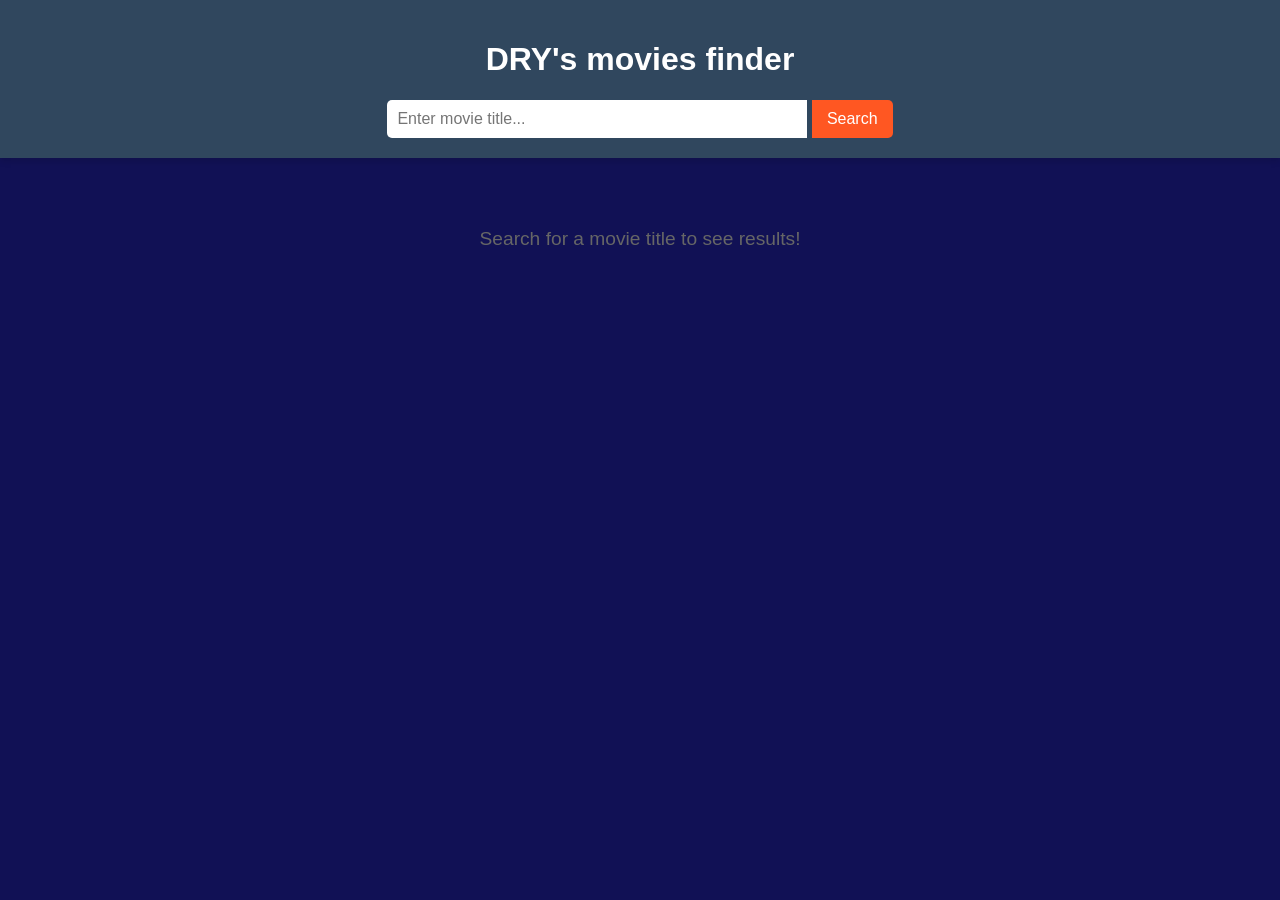
<file: index.html>
<!DOCTYPE html>
<html lang="en">
<head>
    <meta charset="UTF-8">
    <meta name="viewport" content="width=device-width, initial-scale=1.0">
    <title>Movie Search App</title>
    <link rel="stylesheet" href="css.css">
    <meta name="google-site-verification" content="mOihTdAWCNOAxepa15FscYkG5bayRYLLSyFGZIr33iI" />
</head>
<body>
    <header>
        <h1>DRY's movies finder </h1>
        <div class="search-container">
            <input type="text" id="movie-title" placeholder="Enter movie title...">
            <button id="search-button">Search</button>
        </div>
    </header>

    <main id="results-container">
        <p class="placeholder">Search for a movie title to see results!</p>
    </main>

    <script src="style.js"></script>
</body>
</html>
</file>
<file: css.css>
body {
    font-family: sans-serif;
    margin: 0;
    padding: 0;
    background-color: #111155;
    color: #333;
}

header {
    background-color: #30475e;
    color: white;
    padding: 20px;
    text-align: center;
    box-shadow: 0 4px 6px rgba(0, 0, 0, 0.1);
}

.search-container {
    margin-top: 15px;
}

#movie-title {
    padding: 10px;
    width: 60%;
    max-width: 400px;
    border: none;
    border-radius: 5px 0 0 5px;
    font-size: 16px;
}

#search-button {
    padding: 10px 15px;
    background-color: #ff5722;
    color: white;
    border: none;
    border-radius: 0 5px 5px 0;
    cursor: pointer;
    font-size: 16px;
    transition: background-color 0.3s;
}

#search-button:hover {
    background-color: #e64a19;
}

#results-container {
    display: flex;
    flex-wrap: wrap;
    justify-content: center;
    padding: 20px;
    gap: 20px;
}

.placeholder {
    font-size: 1.2em;
    color: #666;
    margin-top: 50px;
}

.movie-card {
    background-color: white;
    border-radius: 8px;
    box-shadow: 0 4px 12px rgba(0, 0, 0, 0.15);
    width: 300px;
    overflow: hidden;
    text-align: center;
    transition: transform 0.2s;
}

.movie-card:hover {
    transform: translateY(-5px);
}

.movie-card img {
    width: 100%;
    height: 450px; /* Fixed height for consistent look */
    object-fit: cover; /* Ensures the image covers the area */
}

.movie-info {
    padding: 15px;
}

.movie-info h3 {
    margin-top: 0;
    font-size: 1.5em;
    color: #30475e;
}

.movie-info p {
    margin: 5px 0;
    color: #666;
}
</file>
